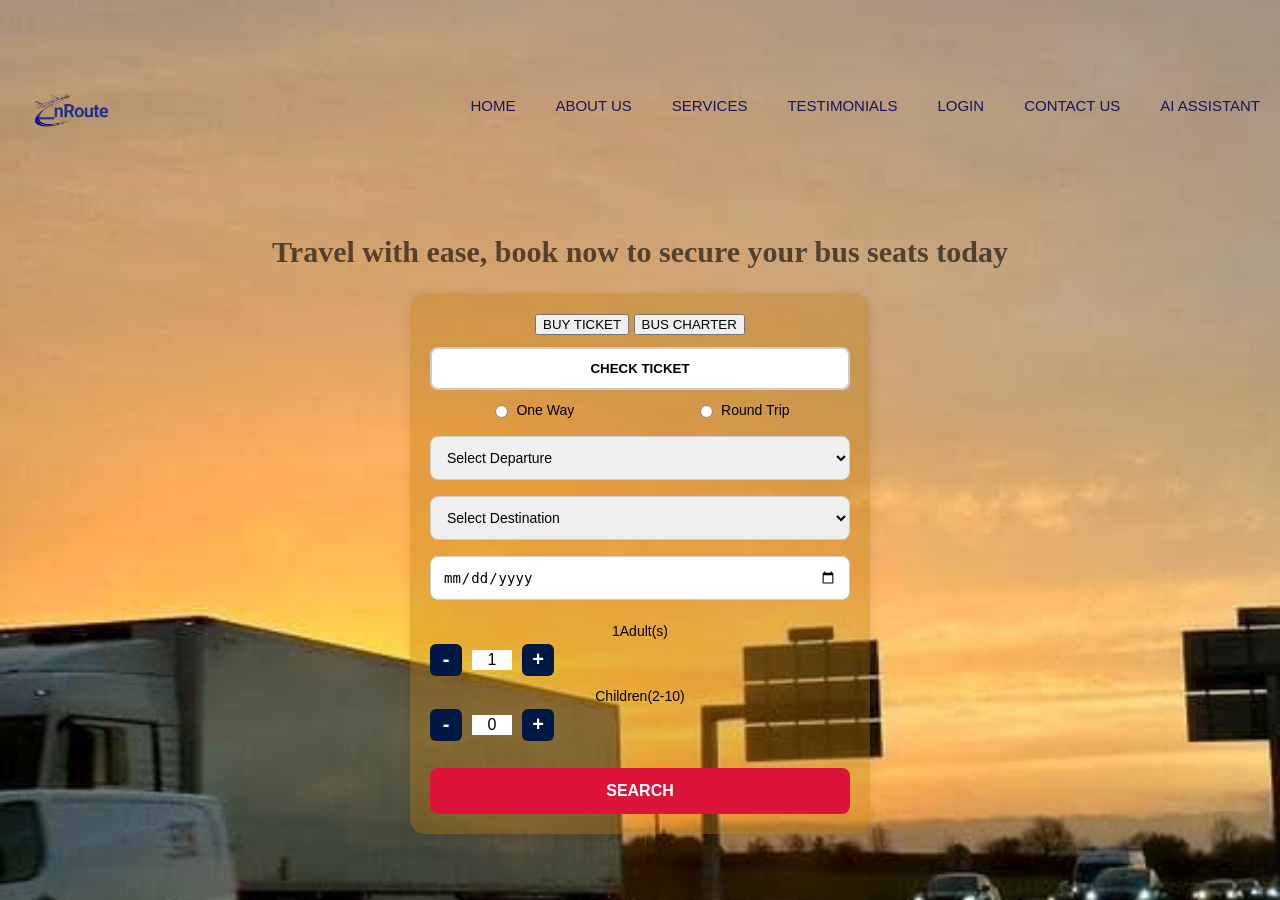
<file: bus.html>
<html lang="en">
<head>
    <meta charset="UTF-8">
    <meta name="viewport" content="width=device-width, initial-scale=1.0">
    <title>Document</title>
    <link rel="stylesheet" href="bus.css">
</head>
<body>
   <header>
          <div class="header-top">
            <p class="tran"><img src="./images/log1.png" alt="" class="logo"></p>
            <div class="hamburger" id="hamburger">&#9776</div>
          </div>
          <nav class="new show" id="mobileMenu">
            <ul>
              <li><a href="index.html">HOME</a></li>
              <li><a href="about.html">ABOUT US</a></li>
              <li><a href="service.html">SERVICES</a></li>
              <li><a href="testimonial.html">TESTIMONIALS</a></li>
              <li><a href="login.html">LOGIN</a></li>
              <li><a href="https://wa.me/2348135458426?text=Hello%2C%20my%20name%20is%20" target="_blank">CONTACT US</a></li>
              <li><a href="ai.html">AI ASSISTANT</a></li>
            </ul>
          </nav>
       </header>
       <nav class="side-menu" id="sideMenu">
          <div class="close-btn" id="closeBtn">&times;</div>
          <ul>
            <li><a href="index.html">HOME</a></li>
            <li><a href="about.html">ABOUT US</a></li>
            <li><a href="service.html">SERVICES</a></li>
            <li><a href="testimonial.html">TESTIMONIALS</a></li>
            <li><a href="login.html">LOGIN</a></li>
            <li><a href="https://wa.me/2348135458426">CONTACT US</a></li>
            <li><a href="ai.html">AI ASSISTANT</a></li>
          </ul>
       </nav> 
       <section>
          <h1>Travel with ease, book now to secure your bus seats today</h1>
          <div class="form-box">
             <div class="toogle-buttons">
                <button class="active" id="buyTicketForm">BUY TICKET</button>
                <button id="busCharterForm">BUS CHARTER</button>
             </div>

             <button class="check-ticket">CHECK TICKET</button>
             <div class="trip-type">
                <label><input type="radio" name="trip" value="one">One Way</label>
                <label><input type="radio" name="trip" value="round">Round Trip</label>
             </div>
             <div class="trip-form oneWay">
               <select name="" id="">
                 <option value="">Select Departure</option>
                <option value="">Abia(Aba)</option>
                <option value="">Abia(Awo Idemili)</option>
                <option value="">Abia(Awo Idemiri)</option>
                <option value="">Abia(Ngor Okpala)</option>
                <option value="">Abia(Orieagu)</option>
                <option value="">Abia(Osisi Oma)</option>
                <option value="">Abia(Umuahia)</option>
                <option value="">Abia(Umuna NYSC)</option>
                <option value="">Akwa Ibom(NSIT ATAI(NYSC))</option>
                <option value="">Akwa Ibom(Uyo)</option>
                <option value="">Akwa Ibom(Arondinzogwu)</option>
                <option value="">Anambra(Awka)</option>
                <option value="">Anambra(Ekwulobia)</option>
                <option value="">Anambra(Igbo ukwu)</option>
                <option value="">Anambra(Ihiala)</option>
                <option value="">Anambra(Nnewi)</option>
                <option value="">Anambra(Nobi)</option>
                <option value="">Anambra(oko umunze)</option>
                <option value="">Anambra(ONITSHA)</option>
                <option value="">Anambra(Uga)</option>
                <option value="">Anambra(umuawulu Mbaukwu NYSC camp)</option>
                <option value="">Bayelsa(Kolokoma Opo Nysc)</option>
                <option value="">Cross river(Ogoja)</option>
                <option value="">Delta(Agbor)</option>
                <option value="">Delta(Asaba/Summit-Road)</option>
                <option value="">Delta(Asaba-Headbridge)</option>
                <option value="">Delta(Issele Uku NYSC)</option>
                <option value="">Delta(Sapele)</option>
                <option value="">Delta(Ughelli)</option>
                <option value="">Delta(Warri)</option>
                <option value="">Ebonyi(Abakaliki)</option>
                <option value="">Ebonyi(Afikpo)</option>
                <option value="">Edo(Benin)</option>
                <option value="">Edo(Benin-ByPass)</option>
                <option value="">Edo(Okada NYSC)</option>
                <option value="">Enugu(9th Mile)</option>
                <option value="">Enugu(Agwu NYSC)</option>
                <option value="">Enugu(Enugu)</option>
                <option value="">FCT(ABUJA(KUBWA))</option>
                <option value="">FCT(ABUJA(MARARABA))</option>
                <option value="">FCT(ABUJA(UTAKO))</option>
                <option value="">FCT(ABUJA(ZUBA))</option>
                <option value="">Gombe(Gombe)</option>
                <option value="">Imo(Anara)</option>
                <option value="">Imo(Awo-mamma)</option>
                <option value="">Imo(Eziama Obiare Nysc)</option>
                <option value="">Imo(Mbaise)</option>
                <option value="">Imo(Mbano)</option>
                <option value="">Imo(Okija)</option>
                <option value="">Imo(Orlu)</option>
                <option value="">Imo(Owerri)</option>
                <option value="">Imo(Ukwu orji)</option>
                <option value="">Lagos(Ajah)</option>
                <option value="">Lagos(Ataw)</option>
                <option value="">Lagos(Bariga)</option>
                <option value="">Lagos(Ejigbo)</option>
                <option value="">Lagos(Ijesha)</option>
                <option value="">Lagos(Ikotun)</option>
                <option value="">Lagos(Iyana-Ipaja)</option>
                <option value="">Lagos(Jibowu)</option>
                <option value="">Lagos(Mazamaza-Volks)</option>
                <option value="">Lagos(Mile-2)</option>
                <option value="">Lagos(Okota)</option>
                <option value="">Ogun(Ajibandele)</option>
                <option value="">Ogun(Ijebu Ode)</option>
                <option value="">Ogun(Sagamu)</option>
                <option value="">Rivers(Mbiama)</option>
                <option value="">Rivers(Nonwa NYSC)</option>
                <option value="">Rivers(Patani)</option>
                <option value="">Rivers(Port-Harcout - Stadium-Road)</option>
                <option value="">Rivers(Port-Harcout -Waterline)</option>
             </select>
             <select name="" id="">
               <option value="">Select Destination</option>
               <option value="">Abuja</option>
                <option value="">Abuja(Kubwa)</option>
                <option value="">Abuja(Mararaba)</option>
                <option value="">Abuja(Utako)</option>
                <option value="">Abuja(Zuba)</option>
                <option value="">Abuja(Ajah)</option>
                <option value="">Abuja(Alaba)</option>
                <option value="">Select Destination</option>
                <option value="">Lagos(Cele/Okota)</option>
                <option value="">Lagos(Coker)</option>
                <option value="">Lagos(Ejigbo)</option>
                <option value="">Lagos(Ikotun)</option>
                <option value="">Lagos(Jibowu)</option>
                <option value="">Lagos(Berger)</option>
                <option value="">Lagos(IBA)</option>
                <option value="">Lagos(Iyana-Ipaja)</option>
                <option value="">Lagos(Mazamaza)</option>
                <option value="">Lagos(Ojota)</option>
                <option value="">Ore</option>
                <option value="">Sagamu</option>
             </select>
             <input type="date" name="depart" id="depart" placeholder="Depart On?">
             <div class="passenger-count">
                <div class="passenger-row">
                    <label for="">1Adult(s)</label>
                    <div class="counter">
                        <button onclick="decrease('adult')">-</button>
                        <input type="text" id="adult" value="1" readonly>
                        <button onclick="increase('adult')">+</button>
                    </div>
                </div>
                <div class="passenger-row">
                    <label for="">Children(2-10)</label>
                    <div class="counter">
                        <button onclick="decrease('child')">-</button>
                        <input type="text" id="child" value="0" readonly>
                        <button onclick="increase('child')">+</button>
                    </div>
                </div>
             </div>
             <button class="search">SEARCH</button>
             </div>
             <div class="trip-form roundTrip" style="display: none;">
                 <select name="" id="">
                <option value="">Select Departure</option>
                <option value="">Abia(Aba)</option>
                <option value="">Abia(Awo Idemili)</option>
                <option value="">Abia(Awo Idemiri)</option>
                <option value="">Abia(Ngor Okpala)</option>
                <option value="">Abia(Orieagu)</option>
                <option value="">Abia(Osisi Oma)</option>
                <option value="">Abia(Umuahia)</option>
                <option value="">Abia(Umuna NYSC)</option>
                <option value="">Akwa Ibom(NSIT ATAI(NYSC))</option>
                <option value="">Akwa Ibom(Uyo)</option>
                <option value="">Akwa Ibom(Arondinzogwu)</option>
                <option value="">Anambra(Awka)</option>
                <option value="">Anambra(Ekwulobia)</option>
                <option value="">Anambra(Igbo ukwu)</option>
                <option value="">Anambra(Ihiala)</option>
                <option value="">Anambra(Nnewi)</option>
                <option value="">Anambra(Nobi)</option>
                <option value="">Anambra(oko umunze)</option>
                <option value="">Anambra(ONITSHA)</option>
                <option value="">Anambra(Uga)</option>
                <option value="">Anambra(umuawulu Mbaukwu NYSC camp)</option>
                <option value="">Bayelsa(Kolokoma Opo Nysc)</option>
                <option value="">Cross river(Ogoja)</option>
                <option value="">Delta(Agbor)</option>
                <option value="">Delta(Asaba/Summit-Road)</option>
                <option value="">Delta(Asaba-Headbridge)</option>
                <option value="">Delta(Issele Uku NYSC)</option>
                <option value="">Delta(Sapele)</option>
                <option value="">Delta(Ughelli)</option>
                <option value="">Delta(Warri)</option>
                <option value="">Ebonyi(Abakaliki)</option>
                <option value="">Ebonyi(Afikpo)</option>
                <option value="">Edo(Benin)</option>
                <option value="">Edo(Benin-ByPass)</option>
                <option value="">Edo(Okada NYSC)</option>
                <option value="">Enugu(9th Mile)</option>
                <option value="">Enugu(Agwu NYSC)</option>
                <option value="">Enugu(Enugu)</option>
                <option value="">FCT(ABUJA(KUBWA))</option>
                <option value="">FCT(ABUJA(MARARABA))</option>
                <option value="">FCT(ABUJA(UTAKO))</option>
                <option value="">FCT(ABUJA(ZUBA))</option>
                <option value="">Gombe(Gombe)</option>
                <option value="">Imo(Anara)</option>
                <option value="">Imo(Awo-mamma)</option>
                <option value="">Imo(Eziama Obiare Nysc)</option>
                <option value="">Imo(Mbaise)</option>
                <option value="">Imo(Mbano)</option>
                <option value="">Imo(Okija)</option>
                <option value="">Imo(Orlu)</option>
                <option value="">Imo(Owerri)</option>
                <option value="">Imo(Ukwu orji)</option>
                <option value="">Lagos(Ajah)</option>
                <option value="">Lagos(Ataw)</option>
                <option value="">Lagos(Bariga)</option>
                <option value="">Lagos(Ejigbo)</option>
                <option value="">Lagos(Ijesha)</option>
                <option value="">Lagos(Ikotun)</option>
                <option value="">Lagos(Iyana-Ipaja)</option>
                <option value="">Lagos(Jibowu)</option>
                <option value="">Lagos(Mazamaza-Volks)</option>
                <option value="">Lagos(Mile-2)</option>
                <option value="">Lagos(Okota)</option>
                <option value="">Ogun(Ajibandele)</option>
                <option value="">Ogun(Ijebu Ode)</option>
                <option value="">Ogun(Sagamu)</option>
                <option value="">Rivers(Mbiama)</option>
                <option value="">Rivers(Nonwa NYSC)</option>
                <option value="">Rivers(Patani)</option>
                <option value="">Rivers(Port-Harcout - Stadium-Road)</option>
                <option value="">Rivers(Port-Harcout -Waterline)</option>
             </select>
             <select name="" id="">
               <option value="">Select Destination</option>
               <option value="">Abuja</option>
                <option value="">Abuja(Kubwa)</option>
                <option value="">Abuja(Mararaba)</option>
                <option value="">Abuja(Utako)</option>
                <option value="">Abuja(Zuba)</option>
                <option value="">Abuja(Ajah)</option>
                <option value="">Abuja(Alaba)</option>
                <option value="">Select Destination</option>
                <option value="">Lagos(Cele/Okota)</option>
                <option value="">Lagos(Coker)</option>
                <option value="">Lagos(Ejigbo)</option>
                <option value="">Lagos(Ikotun)</option>
                <option value="">Lagos(Jibowu)</option>
                <option value="">Lagos(Berger)</option>
                <option value="">Lagos(IBA)</option>
                <option value="">Lagos(Iyana-Ipaja)</option>
                <option value="">Lagos(Mazamaza)</option>
                <option value="">Lagos(Ojota)</option>
                <option value="">Ore</option>
                <option value="">Sagamu</option>
             </select>
             <input type="date" name="depart" id="depart" placeholder="Depart On?">
             <input type="date" placeholder="Arriving On?">
             <div class="passenger-count">
                <div class="passenger-row">
                    <label for="">1Adult(s)</label>
                    <div class="counter">
                        <button onclick="decrease('adult')">-</button>
                        <input type="text" id="adult" value="1" readonly>
                        <button onclick="increase('adult')">+</button>
                    </div>
                </div>
                <div class="passenger-row">
                    <label for="">Children(2-10)</label>
                    <div class="counter">
                        <button onclick="decrease('child')">-</button>
                        <input type="text" id="child" value="0" readonly>
                        <button onclick="increase('child')">+</button>
                    </div>
                </div>
             </div>
             <button class="search">SEARCH</button>
             </div>
       </section>
          </div>
       </section>
       <section id="busCharterSection" style="display: none;">
              <div class="toogle-buttons">
                <button class="active1" id="buyTicketForm1">BUY TICKET</button>
                <button id="busCharterForm1">BUS CHARTER</button>
               </div>
               <div><button class="check-ticket1">CHECK TICKET</button></div>
              <select>
                  <option>Pickup Location</option>
                  <option value="">Abia(Aba)</option>
                <option value="">Abia(Awo Idemili)</option>
                <option value="">Abia(Awo Idemiri)</option>
                <option value="">Abia(Ngor Okpala)</option>
                <option value="">Abia(Orieagu)</option>
                <option value="">Abia(Osisi Oma)</option>
                <option value="">Abia(Umuahia)</option>
                <option value="">Abia(Umuna NYSC)</option>
                <option value="">Akwa Ibom(NSIT ATAI(NYSC))</option>
                <option value="">Akwa Ibom(Uyo)</option>
                <option value="">Akwa Ibom(Arondinzogwu)</option>
                <option value="">Anambra(Awka)</option>
                <option value="">Anambra(Ekwulobia)</option>
                <option value="">Anambra(Igbo ukwu)</option>
                <option value="">Anambra(Ihiala)</option>
                <option value="">Anambra(Nnewi)</option>
                <option value="">Anambra(Nobi)</option>
                <option value="">Anambra(oko umunze)</option>
                <option value="">Anambra(ONITSHA)</option>
                <option value="">Anambra(Uga)</option>
                <option value="">Anambra(umuawulu Mbaukwu NYSC camp)</option>
                <option value="">Bayelsa(Kolokoma Opo Nysc)</option>
                <option value="">Cross river(Ogoja)</option>
                <option value="">Delta(Agbor)</option>
                <option value="">Delta(Asaba/Summit-Road)</option>
                <option value="">Delta(Asaba-Headbridge)</option>
                <option value="">Delta(Issele Uku NYSC)</option>
                <option value="">Delta(Sapele)</option>
                <option value="">Delta(Ughelli)</option>
                <option value="">Delta(Warri)</option>
                <option value="">Ebonyi(Abakaliki)</option>
                <option value="">Ebonyi(Afikpo)</option>
                <option value="">Edo(Benin)</option>
                <option value="">Edo(Benin-ByPass)</option>
                <option value="">Edo(Okada NYSC)</option>
                <option value="">Enugu(9th Mile)</option>
                <option value="">Enugu(Agwu NYSC)</option>
                <option value="">Enugu(Enugu)</option>
                <option value="">FCT(ABUJA(KUBWA))</option>
                <option value="">FCT(ABUJA(MARARABA))</option>
                <option value="">FCT(ABUJA(UTAKO))</option>
                <option value="">FCT(ABUJA(ZUBA))</option>
                <option value="">Gombe(Gombe)</option>
                <option value="">Imo(Anara)</option>
                <option value="">Imo(Awo-mamma)</option>
                <option value="">Imo(Eziama Obiare Nysc)</option>
                <option value="">Imo(Mbaise)</option>
                <option value="">Imo(Mbano)</option>
                <option value="">Imo(Okija)</option>
                <option value="">Imo(Orlu)</option>
                <option value="">Imo(Owerri)</option>
                <option value="">Imo(Ukwu orji)</option>
                <option value="">Lagos(Ajah)</option>
                <option value="">Lagos(Ataw)</option>
                <option value="">Lagos(Bariga)</option>
                <option value="">Lagos(Ejigbo)</option>
                <option value="">Lagos(Ijesha)</option>
                <option value="">Lagos(Ikotun)</option>
                <option value="">Lagos(Iyana-Ipaja)</option>
                <option value="">Lagos(Jibowu)</option>
                <option value="">Lagos(Mazamaza-Volks)</option>
                <option value="">Lagos(Mile-2)</option>
                <option value="">Lagos(Okota)</option>
                <option value="">Ogun(Ajibandele)</option>
                <option value="">Ogun(Ijebu Ode)</option>
                <option value="">Ogun(Sagamu)</option>
                <option value="">Rivers(Mbiama)</option>
                <option value="">Rivers(Nonwa NYSC)</option>
                <option value="">Rivers(Patani)</option>
                <option value="">Rivers(Port-Harcout - Stadium-Road)</option>
                <option value="">Rivers(Port-Harcout -Waterline)</option>
              </select>
              <select>
                 <option>Drop-off Location</option>
                 <option value="">Abia(Aba)</option>
                <option value="">Abia(Awo Idemili)</option>
                <option value="">Abia(Awo Idemiri)</option>
                <option value="">Abia(Ngor Okpala)</option>
                <option value="">Abia(Orieagu)</option>
                <option value="">Abia(Osisi Oma)</option>
                <option value="">Abia(Umuahia)</option>
                <option value="">Abia(Umuna NYSC)</option>
                <option value="">Akwa Ibom(NSIT ATAI(NYSC))</option>
                <option value="">Akwa Ibom(Uyo)</option>
                <option value="">Akwa Ibom(Arondinzogwu)</option>
                <option value="">Anambra(Awka)</option>
                <option value="">Anambra(Ekwulobia)</option>
                <option value="">Anambra(Igbo ukwu)</option>
                <option value="">Anambra(Ihiala)</option>
                <option value="">Anambra(Nnewi)</option>
                <option value="">Anambra(Nobi)</option>
                <option value="">Anambra(oko umunze)</option>
                <option value="">Anambra(ONITSHA)</option>
                <option value="">Anambra(Uga)</option>
                <option value="">Anambra(umuawulu Mbaukwu NYSC camp)</option>
                <option value="">Bayelsa(Kolokoma Opo Nysc)</option>
                <option value="">Cross river(Ogoja)</option>
                <option value="">Delta(Agbor)</option>
                <option value="">Delta(Asaba/Summit-Road)</option>
                <option value="">Delta(Asaba-Headbridge)</option>
                <option value="">Delta(Issele Uku NYSC)</option>
                <option value="">Delta(Sapele)</option>
                <option value="">Delta(Ughelli)</option>
                <option value="">Delta(Warri)</option>
                <option value="">Ebonyi(Abakaliki)</option>
                <option value="">Ebonyi(Afikpo)</option>
                <option value="">Edo(Benin)</option>
                <option value="">Edo(Benin-ByPass)</option>
                <option value="">Edo(Okada NYSC)</option>
                <option value="">Enugu(9th Mile)</option>
                <option value="">Enugu(Agwu NYSC)</option>
                <option value="">Enugu(Enugu)</option>
                <option value="">FCT(ABUJA(KUBWA))</option>
                <option value="">FCT(ABUJA(MARARABA))</option>
                <option value="">FCT(ABUJA(UTAKO))</option>
                <option value="">FCT(ABUJA(ZUBA))</option>
                <option value="">Gombe(Gombe)</option>
                <option value="">Imo(Anara)</option>
                <option value="">Imo(Awo-mamma)</option>
                <option value="">Imo(Eziama Obiare Nysc)</option>
                <option value="">Imo(Mbaise)</option>
                <option value="">Imo(Mbano)</option>
                <option value="">Imo(Okija)</option>
                <option value="">Imo(Orlu)</option>
                <option value="">Imo(Owerri)</option>
                <option value="">Imo(Ukwu orji)</option>
                <option value="">Lagos(Ajah)</option>
                <option value="">Lagos(Ataw)</option>
                <option value="">Lagos(Bariga)</option>
                <option value="">Lagos(Ejigbo)</option>
                <option value="">Lagos(Ijesha)</option>
                <option value="">Lagos(Ikotun)</option>
                <option value="">Lagos(Iyana-Ipaja)</option>
                <option value="">Lagos(Jibowu)</option>
                <option value="">Lagos(Mazamaza-Volks)</option>
                <option value="">Lagos(Mile-2)</option>
                <option value="">Lagos(Okota)</option>
                <option value="">Ogun(Ajibandele)</option>
                <option value="">Ogun(Ijebu Ode)</option>
                <option value="">Ogun(Sagamu)</option>
                <option value="">Rivers(Mbiama)</option>
                <option value="">Rivers(Nonwa NYSC)</option>
                <option value="">Rivers(Patani)</option>
                <option value="">Rivers(Port-Harcout - Stadium-Road)</option>
                <option value="">Rivers(Port-Harcout -Waterline)</option>
               </select>
              <input type="date" placeholder="Depart on?">
       </section>
       <section id="check-ticket2" style="display: none;" >
             <div class="toogle-buttons">
                <button class="active2" id="buyTicketForm2">BUY TICKET</button>
                <button id="busCharterForm2">BUS CHARTER</button>
             </div>
             <div><button class="check-ticket2">CHECK TICKET</button></div>
            <input type="text" placeholder="Enter your booking code">
            <button class="sea" type="submit">&#128269;Search</button>
       </section>

       <script>
         const hamburger =
         document.getElementById("hamburger");
         const menu = 
         document.getElementById("sideMenu");
         const closeBtn = 
         document.getElementById("closeBtn");
          hamburger.addEventListener("click",()=> {
            menu.classList.toggle("show");
          });
          closeBtn.addEventListener("click",()=>{
            menu.classList.remove("show");
          });
       </script>
       <script>
         function increase(id){
            let input = document.getElementById(id);
            input.value = parseInt(input.value) + 1;
         }
         function decrease(id){
            let input = document.getElementById(id);
            let value = parseInt(input.value);
            if(value > 0){
                input.value = value - 1;
            }
         }
       </script>
       <script>
  // One Way vs Round Trip
         const tripRadios = 
         document.querySelectorAll('input[name="trip"]');
         const oneWayForm = 
         document.querySelector(".trip-form.oneWay");
         const roundTripForm = 
         document.querySelector(".trip-form.roundTrip");

         tripRadios.forEach((radio) => {
           radio.addEventListener("change", () => {
            if (radio.value === "round") {
             oneWayForm.style.display = "none";
             roundTripForm.style.display = "block";
            } else {
             oneWayForm.style.display = "block";
             roundTripForm.style.display = "none";
            }
           });
         });
       </script>
  <script>
    // Get Buttons
    const buyTicketBtn = document.getElementById("buyTicketForm");
    const busCharterBtn = document.getElementById("busCharterForm");
    const checkTicketBtn = document.querySelector(".check-ticket");

    const buyTicketBtn1 = document.getElementById("buyTicketForm1");
    const busCharterBtn1 = document.getElementById("busCharterForm1");
    const checkTicketBtn1 = document.querySelector(".check-ticket1"); // 

    const buyTicketBtn2 = document.getElementById("buyTicketForm2");
    const busCharterBtn2 = document.getElementById("busCharterForm2");
    const checkTicketBtn2 = document.querySelector(".check-ticket2"); // 

    // Sections
    const buyTicketSection = document.querySelector(".form-box");
    const busCharterSection = document.getElementById("busCharterSection");
    const checkTicketSection = document.getElementById("check-ticket2");

    // ===============================
    // EVENT LISTENERS
    // ===============================

    // Main form buttons
    buyTicketBtn.addEventListener("click", showBuyTicket);
    busCharterBtn.addEventListener("click", showBusCharter);
    checkTicketBtn.addEventListener("click", showCheckTicket);

    // Bus charter section buttons
    if (buyTicketBtn1) buyTicketBtn1.addEventListener("click", showBuyTicket);
    if (busCharterBtn1) busCharterBtn1.addEventListener("click", showBusCharter);
    if (checkTicketBtn1) checkTicketBtn1.addEventListener("click", showCheckTicket);

    // Check ticket section buttons
    if (buyTicketBtn2) buyTicketBtn2.addEventListener("click", showBuyTicket);
    if (busCharterBtn2) busCharterBtn2.addEventListener("click", showBusCharter);
    if (checkTicketBtn2) checkTicketBtn2.addEventListener("click", showCheckTicket);

    // ===============================
    // FUNCTIONS
    // ===============================

    function showBuyTicket() {
        buyTicketSection.style.display = "block";
        busCharterSection.style.display = "none";
        checkTicketSection.style.display = "none";

        // Set active buttons
        setActiveButton(buyTicketBtn, busCharterBtn, checkTicketBtn);
        setActiveButton(buyTicketBtn1, busCharterBtn1, checkTicketBtn1);
        setActiveButton(buyTicketBtn2, busCharterBtn2, checkTicketBtn2);
    }

    function showBusCharter() {
        buyTicketSection.style.display = "none";
        busCharterSection.style.display = "block";
        checkTicketSection.style.display = "none";

        // Set active buttons
        setActiveButton(busCharterBtn, buyTicketBtn, checkTicketBtn);
        setActiveButton(busCharterBtn1, buyTicketBtn1, checkTicketBtn1);
        setActiveButton(busCharterBtn2, buyTicketBtn2, checkTicketBtn2);
    }

    function showCheckTicket() {
        buyTicketSection.style.display = "none";
        busCharterSection.style.display = "none";
        checkTicketSection.style.display = "block";

        // Set active buttons
        setActiveButton(checkTicketBtn, buyTicketBtn, busCharterBtn);
        setActiveButton(checkTicketBtn1, buyTicketBtn1, busCharterBtn1);
        setActiveButton(checkTicketBtn2, buyTicketBtn2, busCharterBtn2);
    }

    // Helper function to highlight active buttons
    function setActiveButton(activeBtn, otherBtn1, otherBtn2) {
        if (!activeBtn) return;
        activeBtn.classList.add("active");
        if (otherBtn1) otherBtn1.classList.remove("active");
        if (otherBtn2) otherBtn2.classList.remove("active");
    }
</script>

</body>
</html>
</file>
<file: bus.css>
html, body{
    margin: 0;
    padding: 0;
    height: 100%;
}
body{
    background-image: url('images/light.jpg');
    background-size: cover;
    background-position: center;
    background-repeat: no-repeat;
    background-attachment: fixed;
    /* justify-content: center;
    text-align: center;
    align-items: center; */
    /* min-height: 100vh; */
    /* padding: 0; */
    /* margin: 0; */
}
header a{
            font-size: 15px;
            color: rgba(7, 7, 87, 0.9);
            padding: 20px;
            font-family: sans-serif;
            text-decoration: none;
            position: relative;
            padding-bottom: 20px;
            transform: 0.3s ease;
            display: inline-block;
}
 img.logo{
            height: 130px;
            width: auto;
            object-fit: contain;
            display: block;
}
header{
            display: flex;
            /* flex-direction: row; */
            flex-wrap: wrap;
            align-items: center;
            justify-content: space-between;
}
nav ul{
            list-style: none;
            margin: 0;
            padding: 0;
            display: flex;
            /* flex-direction: row; */
            flex-wrap: wrap;
            align-items: center;
}
nav ul li{
            display: inline-block;
}
nav ul li a{
            display: inline-block;
}
.new{
            border-radius: 5px;
            border-width: 5px;
            display: flex;
            flex-wrap: wrap;
}
header .tran{
            font-size: 40px;
            color: rgba(7, 7, 87, 0.9);
            float: left;
            font-family: fantasy;
            align-items: center;
            display: flex;
            height: 100%;
}
.new a::after{
            content: "";
            position: absolute;
            left: 0;
            bottom: 0;
            height: 2px;
            width: 100%;
            background-color: darkblue;
            transform: scaleX(0);
            transform-origin: left;
            transition:transform 0.3s ease;
}
.new a:hover{
            transform: scale(1.3);
}
.new a:hover::after{
            transform: scaleX(1);
}
.hamburger{
            display: none;
            font-size: 30px;
            cursor: pointer;
            color: rgba(7, 7, 87, 0.9);
            /* padding: 10px 20px; */
            z-index: 1001;
            position: fixed;
            top: 20px;
            right: 20px; 
            border: none;
        }
        .side-menu {
            position: fixed;
            top: 0;
            right: -100%; /* Hidden by default */
            width: 150px;
            height: 100vh;
            background-color: #fff;
            box-shadow: -2px 0 6px rgba(0, 0, 0, 0.3);
            transition: right 0.3s ease-in-out;
            z-index: 1000;
            padding: 20px;
        }

/* Show menu */
        .side-menu.show {
            right: 0;
        }

/* Close Button */
        .close-btn {
           font-size: 28px;
           cursor: pointer;
           text-align: right;
           margin-bottom: 20px;
        }

/* Menu Items */
        .side-menu ul {
            list-style: none;
            padding: 0;
            margin: 0;
            display: flex;
            flex-direction: column;
        }

        .side-menu ul li {
            margin: 20px 0;
        }

        .side-menu ul li a {
            text-decoration: none;
            font-size: 18px;
            color: #070757;
            font-family: sans-serif;
        }
        section{
            justify-content: center;
            text-align: center;
        }
        section h1{
            color: rgba(0, 0, 0, 0.6);
            font-size: 30px;
        }
        .form-box {
  max-width: 420px;
  margin: auto;
  padding: 20px;
  background:  rgba(190, 124, 11, 0.349);
  border-radius: 15px;
  box-shadow: 0 0 10px rgba(0, 0, 0, 0.1);
  font-family: sans-serif;
}

/* BUY TICKET & CHARTER Buttons */
.form-box .form-top{
  display: flex;
  gap: 10px;
  /* margin-bottom: 150px; */
}

.form-box .form-top button {
  flex: 1;
  padding: 12px;
  font-weight: bold;
  border: none;
  border-radius: 8px;
  /* background: #ddd; */
  cursor: pointer;
  transition: background 0.3s;
}

.form-box .form-top button.active {
  background: #fff;
  border: 2px solid #ccc;
}

/* CHECK TICKET Button */
.form-box .check-ticket {
  width: 100%;
  padding: 12px;
  margin: 12px 0;
  border: 2px solid #ccc;
  border-radius: 8px;
  background: #fff;
  font-weight: bold;
  cursor: pointer;
}

/* Trip Type Radio */
.form-box .trip-type {
  display: flex;
  justify-content: space-around;
  margin-bottom: 10px;
  font-size: 14px;
}

.form-box .trip-type label {
  display: flex;
  align-items: center;
  gap: 5px;
}

/* Select Dropdowns & Date */
.form-box select,
.form-box input[type="date"] {
  width: 100%;
  padding: 12px;
  margin: 8px 0;
  border-radius: 8px;
  border: 1px solid #ccc;
  font-size: 14px;
}

/* Passenger Counters */
.form-box .passenger-count {
  margin: 15px 0;
}

.form-box .passenger-row {
  margin-bottom: 12px;
}

.form-box .passenger-row label {
  font-size: 14px;
  font-weight: 500;
}

.form-box .counter {
  display: flex;
  align-items: center;
  gap: 10px;
  margin-top: 5px;
}

.form-box .counter input {
  width: 40px;
  text-align: center;
  font-size: 16px;
  border: none;
  background: #fff;
}

.form-box .counter button {
  width: 32px;
  height: 32px;
  font-size: 20px;
  font-weight: bold;
  background-color:#001944;
  color: white;
  border: none;
  border-radius: 6px;
  cursor: pointer;
  transition: 0.2s;
}

.form-box .counter button:hover {
  background-color: #001944;
}

/* Search Button */
.form-box .search {
  width: 100%;
  padding: 14px;
  background-color: crimson;
  color: white;
  font-size: 16px;
  font-weight: bold;
  border: none;
  border-radius: 8px;
  cursor: pointer;
  margin-top: 12px;
}

/* Info Note */
.form-box .info-note {
  font-size: 13px;
  color: #444;
  margin-top: 15px;
  line-height: 1.5;
}
.trip-form.roundTrip{
  display: none;
}
#busCharterSection{
   background:  rgba(190, 124, 11, 0.349);
  border-radius: 15px;
  max-width: 420px;
   margin: auto;
  padding: 20px;
}
.check-ticket1{
  width: 70%;
  padding: 12px;
  margin: 12px 0;
  border: 2px solid #ccc;
  border-radius: 8px;
  background: #fff;
  font-weight: bold;
  cursor: pointer;
}
#busCharterSection select,
#busCharterSection input[type="date"] {
  width: 100%;
  padding: 12px;
  margin: 8px 0;
  border-radius: 8px;
  border: 1px solid #ccc;
  font-size: 14px;
}
#check-ticket2{
  background:  rgba(190, 124, 11, 0.349);
  border-radius: 15px;
  max-width: 420px;
  margin: auto;
  padding: 20px;
  /* height: 130px; */

}
.check-ticket2{
  width: 70%;
  padding: 12px;
  margin: 12px 0;
  border: 2px solid #ccc;
  border-radius: 8px;
  background: #fff;
  font-weight: bold;
  cursor: pointer;
}
#check-ticket2 input[type="text"]  {
  width: 80%;
  padding: 12px;
  margin: 8px 0;
  border-radius: 8px;
  border: 1px solid #ccc;
  font-size: 14px;
}
#check-ticket2 .sea{
    height: 39px;
    border-radius: 5px;
    border: 1px solid #ccc;
}
/* Responsive Media Query */
@media (max-width: 480px) {
  .form-box {
    padding: 15px;
    max-width: 100%;
  }

  .form-box .form-top {
    flex-direction: column;
  }

  .form-box .form-top button {
    width: 100%;
  }

  .form-box .trip-type {
    flex-direction: column;
    align-items: flex-start;
  }

  .form-box .counter {
    gap: 8px;
  }

  .form-box .search {
    font-size: 14px;
  }
}
 @media(max-width: 768px){
            .hamburger{
                display: block;
            }
            nav.new{
                display: none;
            }
            .header-top{
               display: flex;
               justify-content: space-between;
               align-items: center;
               padding: 5px 20px;
               height: 60px;
            }
            img.logo{
                height: 120px;
                width: auto;
            }
        }
        @media(min-width:769px){
            .side-menu{
                display: none;
            }
        }
</file>
